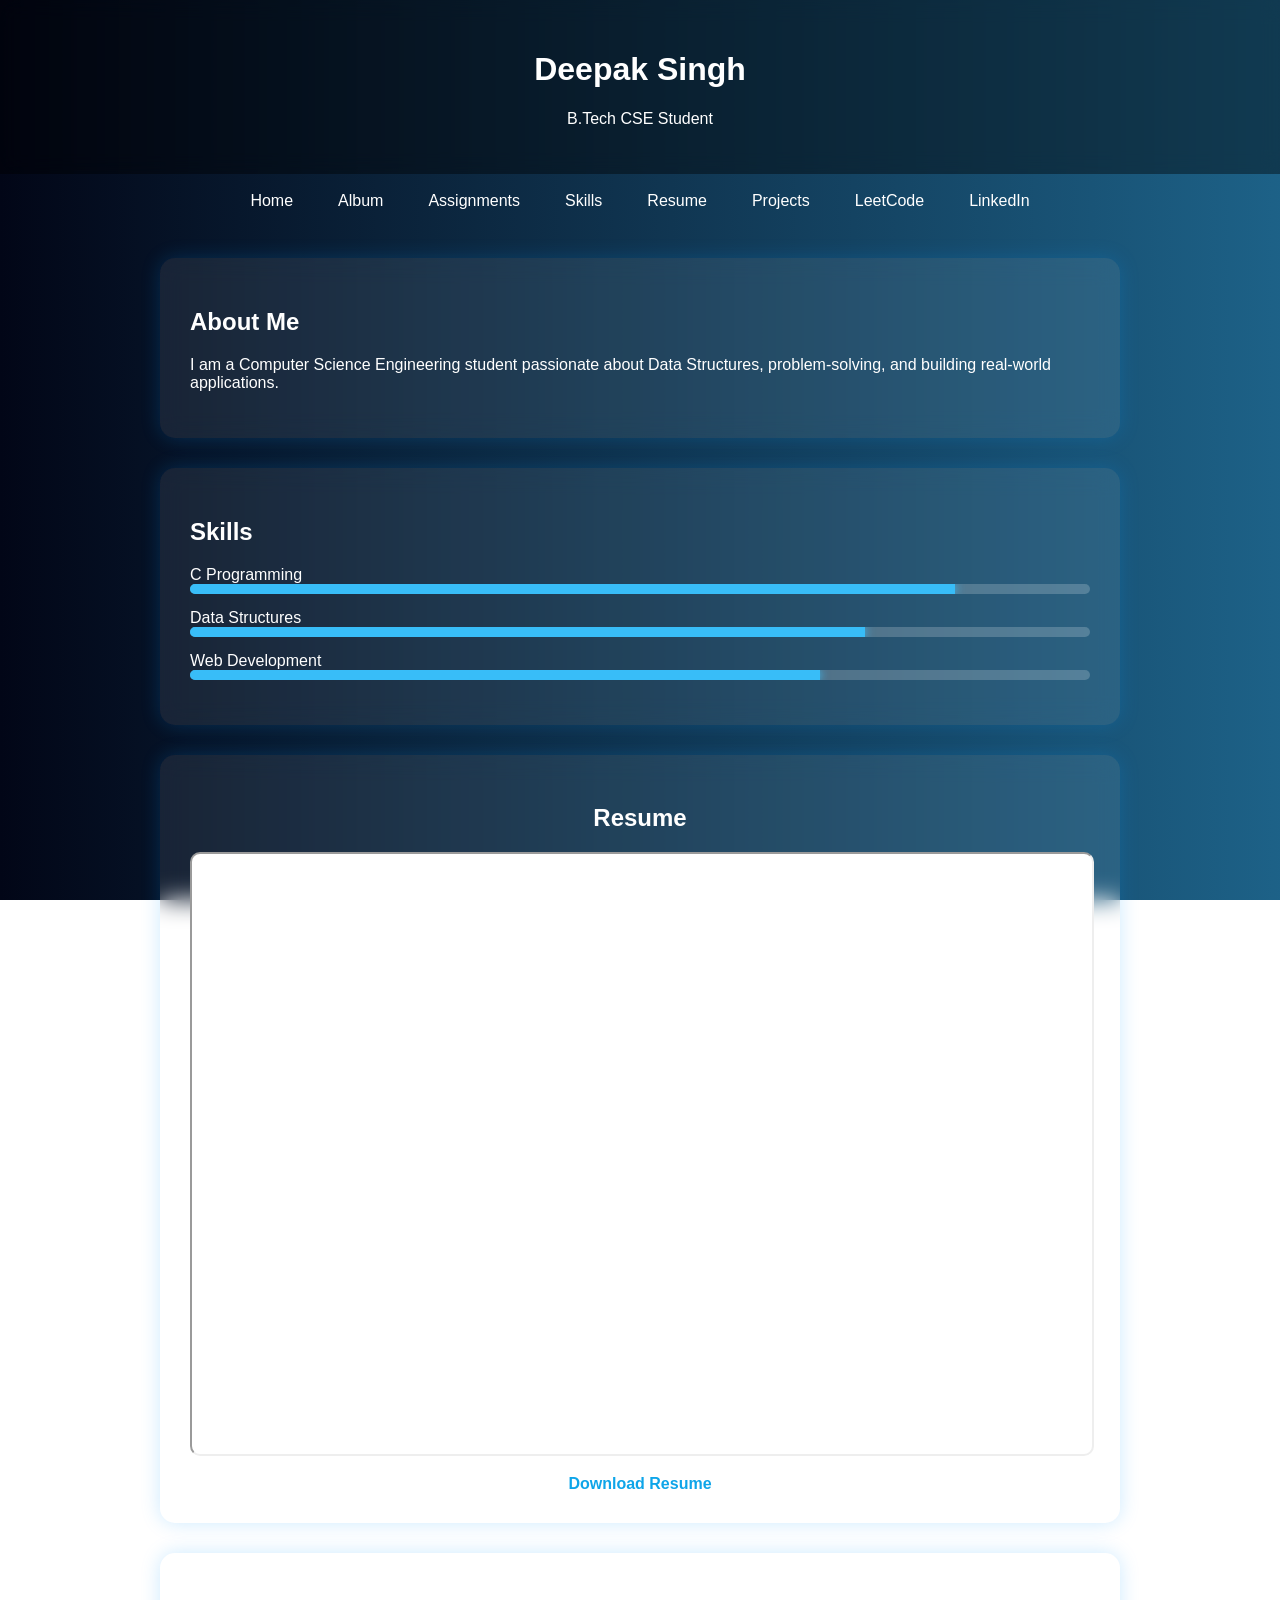
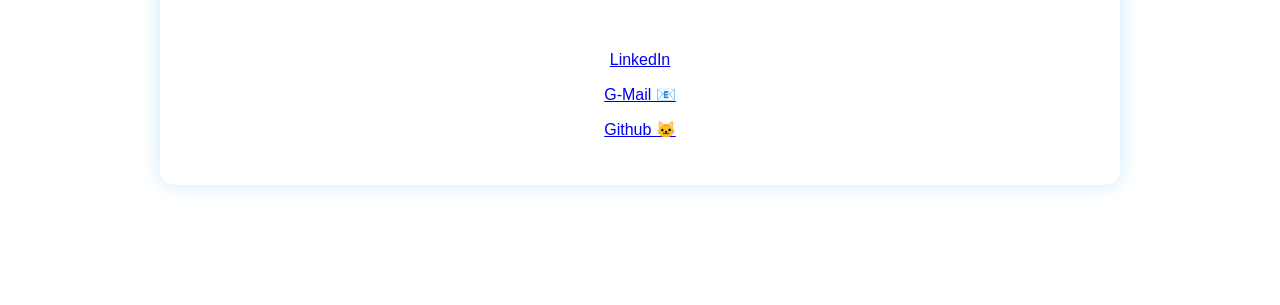
<file: index.html>
<!DOCTYPE html>
<html lang="en">
<head>
<meta charset="UTF-8">
<meta name="viewport" content="width=device-width, initial-scale=1.0">
<title>Deepak Singh | Portfolio</title>
<link rel="stylesheet" href="style.css">
</head>

<body>

<div class="bg-animation"></div>

<header>
    <h1>Deepak Singh</h1>
    <p>B.Tech CSE Student</p>
</header>

<nav>
    <a href="index.html">Home</a>
    <a href="album.html">Album</a>
    <a href="assignments.html">Assignments</a>
    <a href="#skills">Skills</a>
    <a href="#resume">Resume</a>

    <a href="https://github.com/deepakbisht44" target="_blank">Projects</a>
    <a href="https://leetcode.com/DeadBlade" target="_blank">LeetCode</a>
    <a href="https://www.linkedin.com/in/deepak-singh-863b4b332" target="_blank">LinkedIn</a>
</nav>

<section class="card">
    <h2>About Me</h2>
    <p>
        I am a Computer Science Engineering student passionate about
        Data Structures, problem-solving, and building real-world applications.
    </p>
</section>

<section id="skills" class="card">
    <h2>Skills</h2>

    <div class="skill">
        <span>C Programming</span>
        <div class="progress"><div style="width:85%"></div></div>
    </div>

    <div class="skill">
        <span>Data Structures</span>
        <div class="progress"><div style="width:75%"></div></div>
    </div>

    <div class="skill">
        <span>Web Development</span>
        <div class="progress"><div style="width:70%"></div></div>
    </div>

</section>

<section id="resume" class="card">
    <h2 style="text-align:center;">Resume</h2>

    <iframe 
        src="resume.pdf" 
        width="100%" 
        height="600px">
    </iframe>

    <div style="text-align:center; margin-top:15px;">
        <a href="resume.pdf" class="btn" download>Download Resume</a>
    </div>
</section>

<section id="contact" class="card center">
    <h2>Contact</h2>
    <p><a href="https://www.linkedin.com/in/deepak-singh-863b4b332" target="_blank">LinkedIn</a></p>
    <p><a  href = "bishtdeepak44158@gmail.com"  target="_blank">G-Mail 📧</a></p>
    <p><a  href = "https://github.com/DeepakBisht44" target= "_blank">Github 🐱</a></p>
</section>

<footer>
    <p>© 2026 Deepak Singh</p>
</footer>

<script src="script.js"></script>
</body>
</html>
</file>
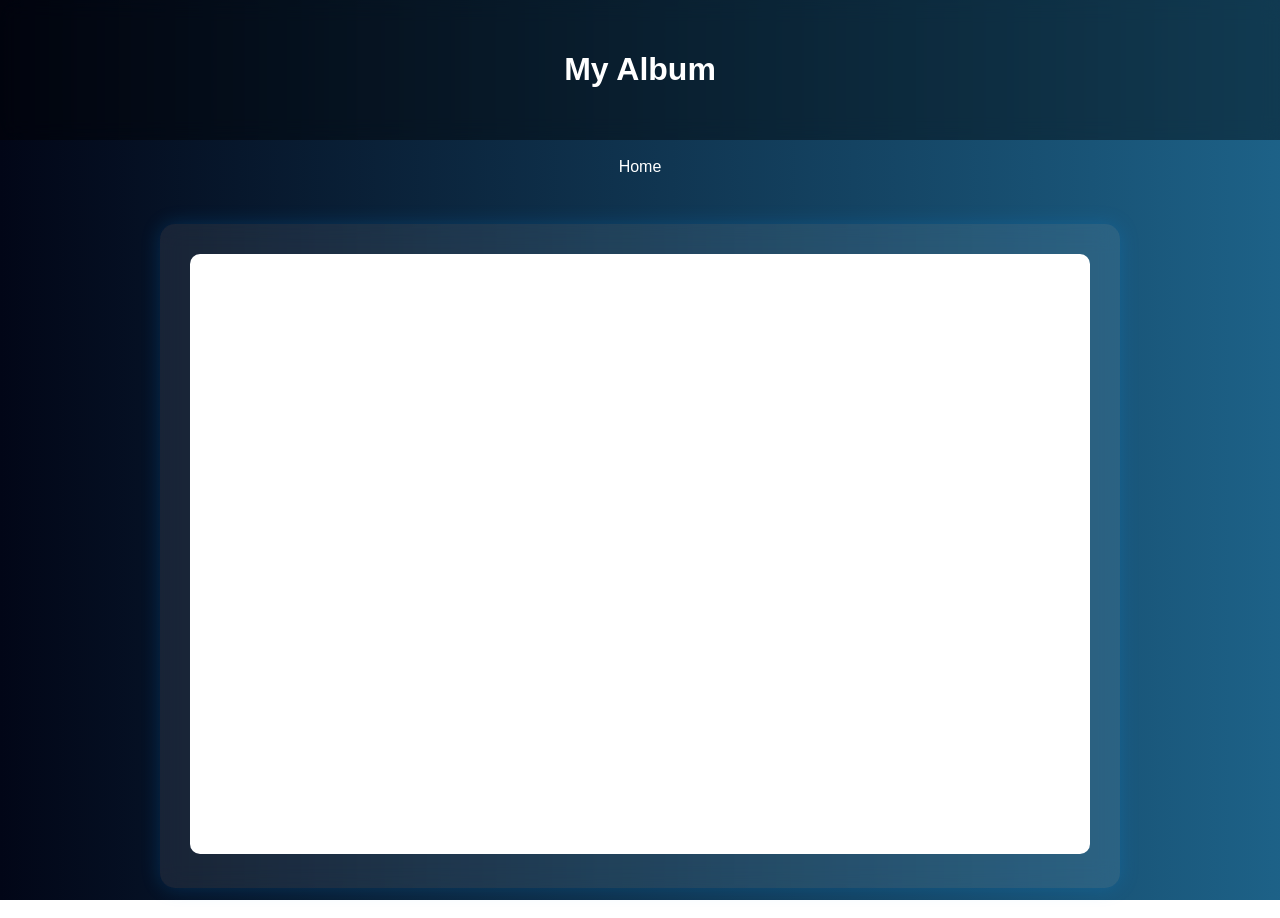
<file: album.html>
<!DOCTYPE html>
<html>
<head>
    <title>Album</title>
    <link rel="stylesheet" href="style.css">
</head>
<body>

<div class="bg-animation"></div>

<header>
    <h1>My Album</h1>
</header>

<nav>
    <a href="index.html">Home</a>
</nav>

<section class="card">
    <iframe 
        src="https://drive.google.com/embeddedfolderview?id=1iOZEnMxG6dUDdhNY2FXJ2OCiXC2qbXN6#grid" 
        style="width:100%; height:600px; border:0;">
    </iframe>
</section>

</body>
</html>
</file>
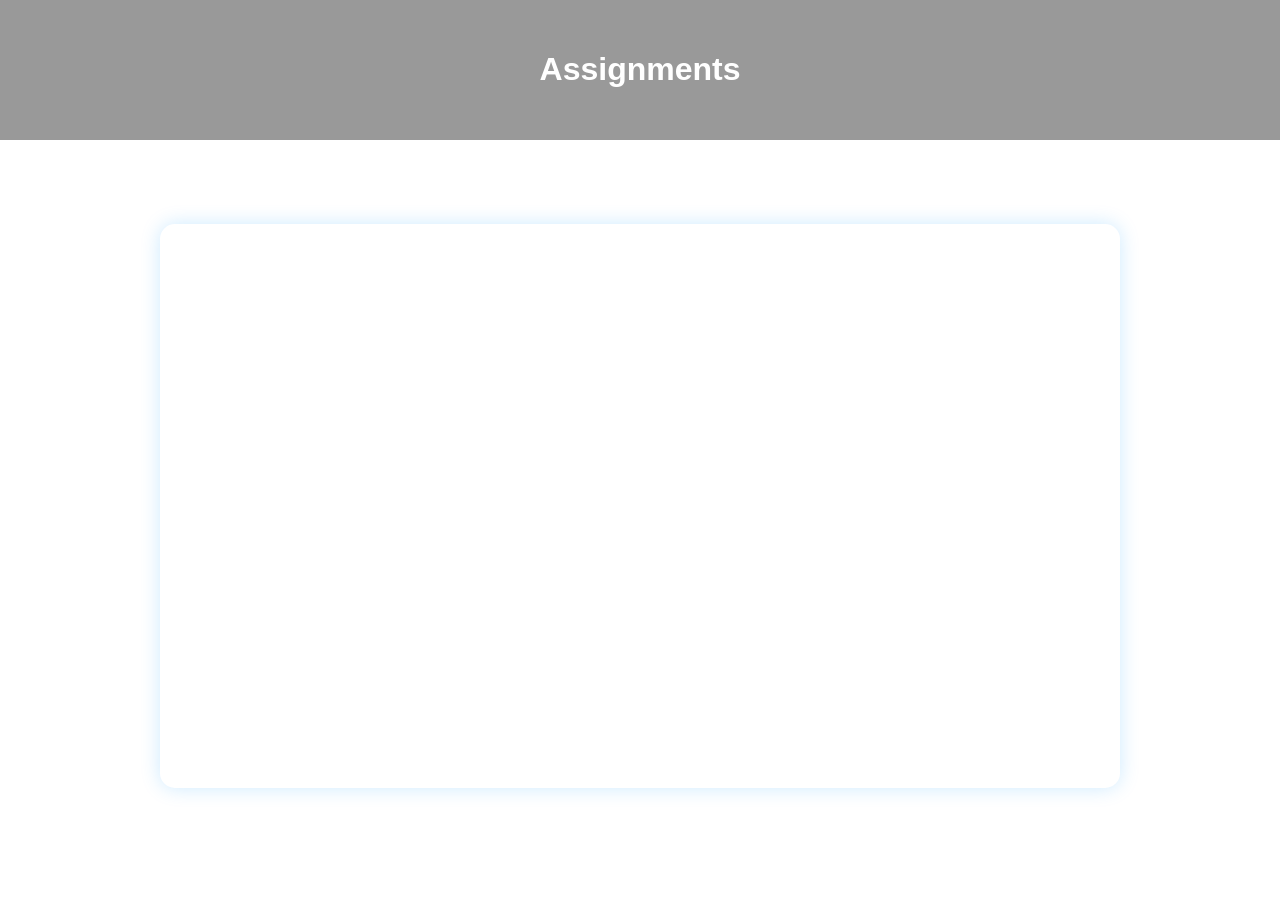
<file: assignment.html>
<!DOCTYPE html>
<html>
<head>
    <title>Assignments</title>
    <link rel="stylesheet" href="style.css">
</head>
<body>

<header>
    <h1>Assignments</h1>
</header>

<nav>
    <a href="index.html">Home</a>
</nav>

<section class="card">
    <iframe 
        src="https://drive.google.com/embeddedfolderview?id=1Fff0IdpwHHq0eyERI6slWegiXNA99eoZ#list" 
        style="width:100%; height:500px; border:0;">
    </iframe>
</section>

</body>
</html>
</file>
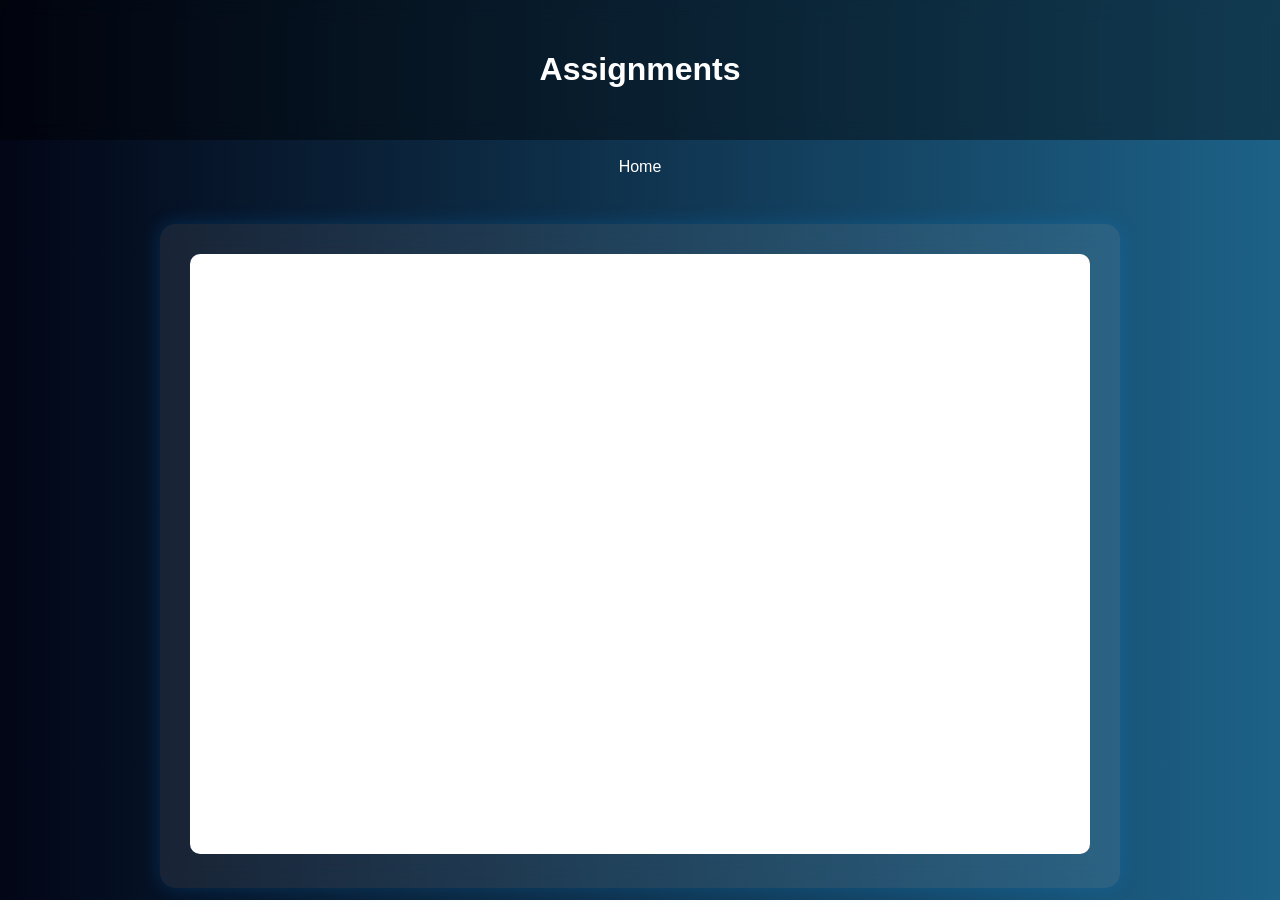
<file: assignments.html>
<!DOCTYPE html>
<html>
<head>
    <title>Assignments</title>
    <link rel="stylesheet" href="style.css">
</head>
<body>

<div class="bg-animation"></div>

<header>
    <h1>Assignments</h1>
</header>

<nav>
    <a href="index.html">Home</a>
</nav>

<section class="card">
    <iframe 
        src="https://drive.google.com/embeddedfolderview?id=1Fff0IdpwHHq0eyERI6slWegiXNA99eoZ#list" 
        style="width:100%; height:600px; border:0;">
    </iframe>
</section>

</body>
</html>
</file>
<file: style.css>
body {
    margin: 0;
    font-family: 'Segoe UI', sans-serif;
    color: white;
    overflow-x: hidden;
}

/* 🔥 Animated Background */
.bg-animation {
    position: fixed;
    width: 100%;
    height: 100%;
    background: linear-gradient(270deg, #0ea5e9, #1e3a8a, #38bdf8, #020617);
    background-size: 600% 600%;
    animation: gradientMove 10s ease infinite;
    z-index: -1;
}

@keyframes gradientMove {
    0% { background-position: 0% 50%; }
    50% { background-position: 100% 50%; }
    100% { background-position: 0% 50%; }
}

/* Header */
header {
    text-align: center;
    padding: 30px;
    background: rgba(0,0,0,0.4);
    backdrop-filter: blur(10px);
}

/* Navbar */
nav {
    display: flex;
    justify-content: center;
    flex-wrap: wrap;
    gap: 15px;
    padding: 10px;
}

nav a {
    text-decoration: none;
    color: white;
    padding: 8px 15px;
    border-radius: 20px;
    transition: 0.3s;
}

nav a:hover {
    background: white;
    color: #0ea5e9;
}

/* Cards */
.card {
    margin: 30px auto;
    padding: 30px;
    max-width: 900px;
    background: rgba(255,255,255,0.08);
    border-radius: 15px;
    backdrop-filter: blur(12px);
    box-shadow: 0 0 20px rgba(0,150,255,0.2);
}

.center {
    text-align: center;
}

/* Skills */
.skill {
    margin: 15px 0;
}

.progress {
    height: 10px;
    background: rgba(255,255,255,0.2);
    border-radius: 10px;
    overflow: hidden;
}

.progress div {
    height: 100%;
    background: #38bdf8;
    box-shadow: 0 0 10px #38bdf8;
}

/* Button */
.btn {
    padding: 12px 25px;
    background: white;
    color: #0ea5e9;
    text-decoration: none;
    border-radius: 20px;
    font-weight: bold;
}

.btn:hover {
    background: #0ea5e9;
    color: white;
}

/* Footer */
footer {
    text-align: center;
    padding: 20px;
}

/* iframe styling */
iframe {
    border-radius: 10px;
    background: white;
}
</file>
